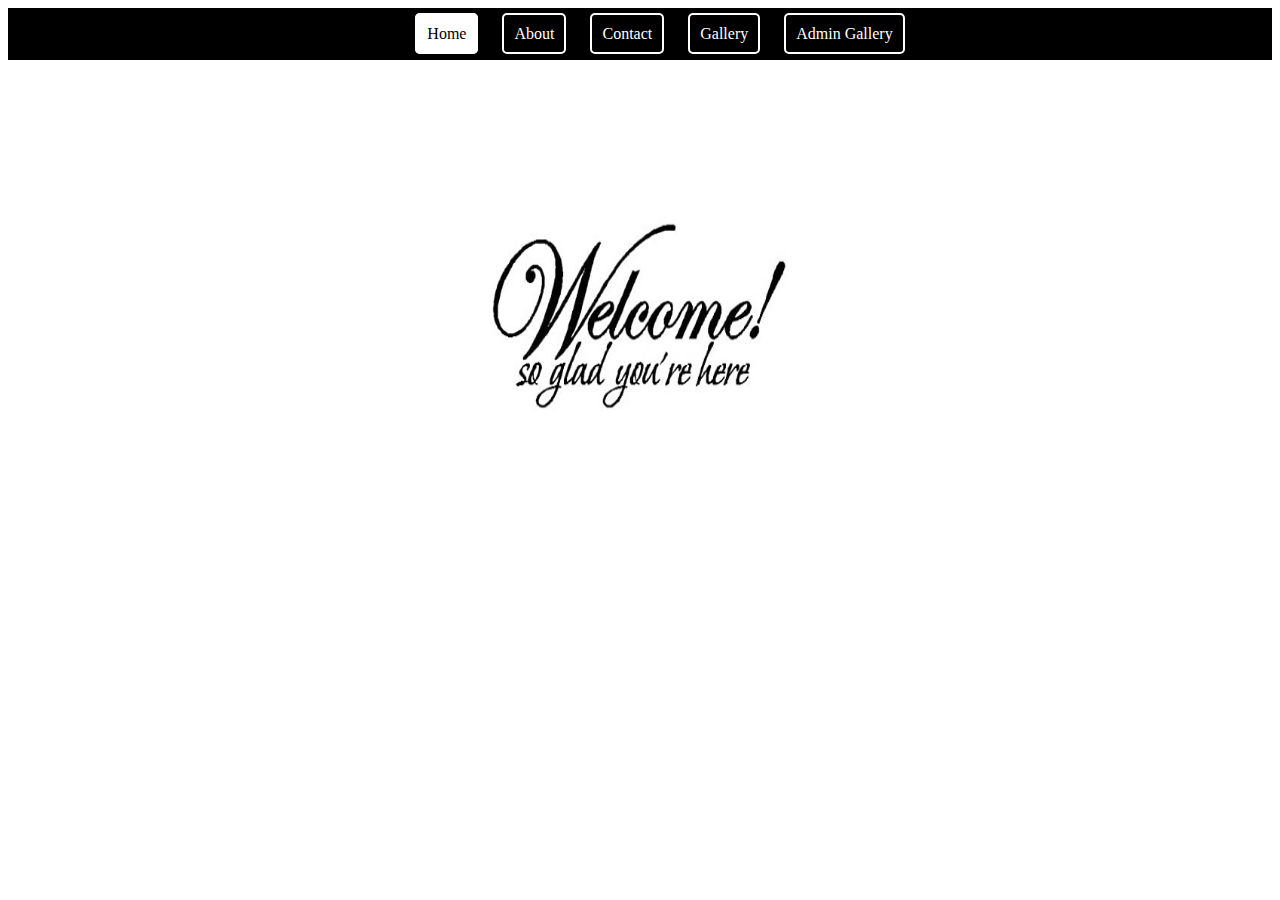
<file: index.html>
<!DOCTYPE html>
<html lang="en">
<head>
    <meta charset="UTF-8">
    <meta name="viewport" content="width=device-width, initial-scale=1.0">
    <link rel="stylesheet" href="./css/header.css">
    <link rel="stylesheet" href="./css/content.css">
    <title>Home</title>
</head>
<body>
    <div class = "header">
        <ul>
            <li><a href="index.html" class="active">Home</a></li>
            <li><a href="about.html">About</a></li>
            <li><a href="contact.html">Contact</a></li>
            <li><a href="gallery.html">Gallery</a></li>
            <li><a href="admin.html">Admin Gallery</a></li>
        </ul>
    </div>
    <div class = "content">
        <div class = "image">
            <img src = "./media/home.jpg" width="300px" height="200px">
        </div>
    </div>
</body>
</html>
</file>
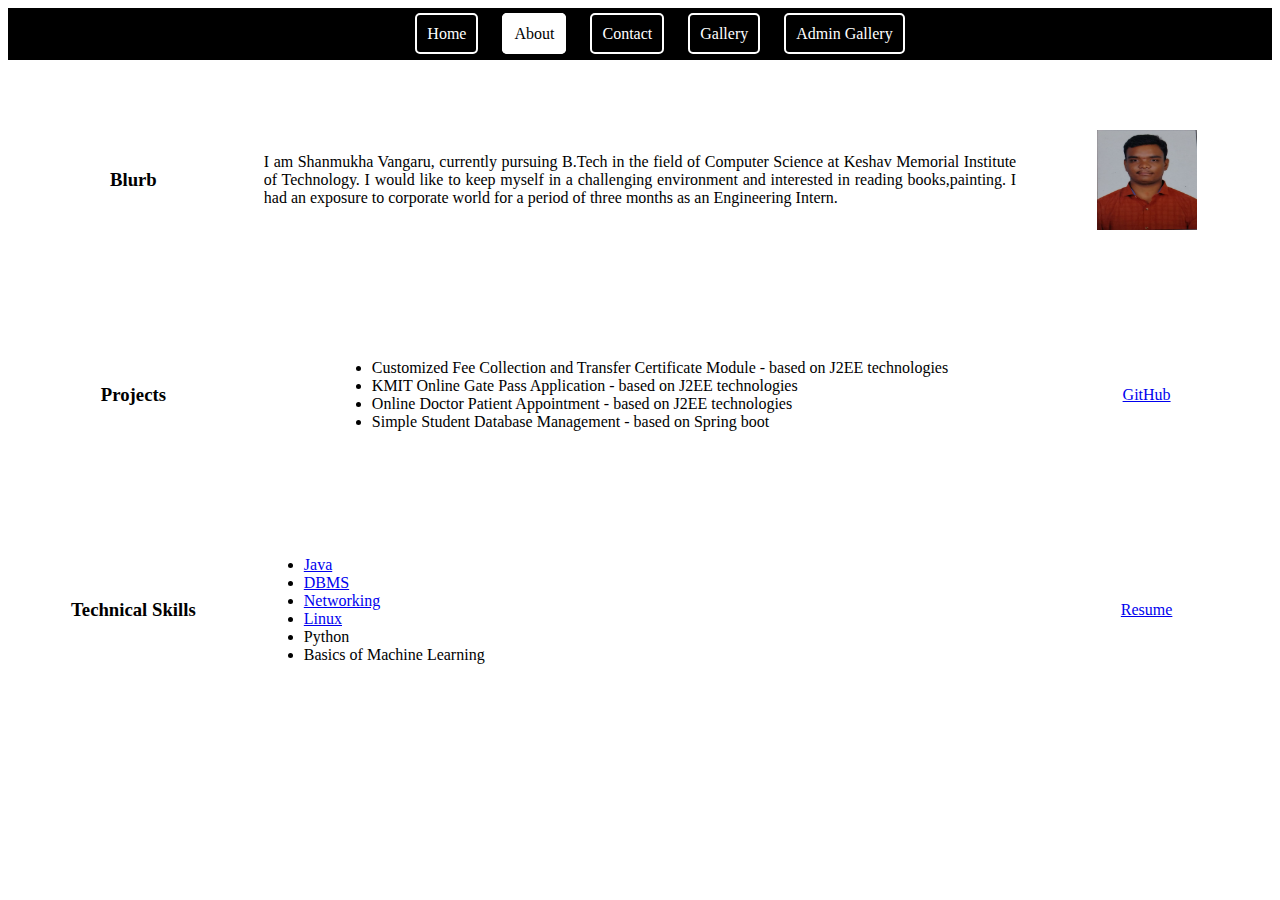
<file: about.html>
<html lang="en">
<head>
    <meta charset="UTF-8">
    <meta name="viewport" content="width=device-width, initial-scale=1.0">
    <link rel="stylesheet" href="./css/header.css">
    <link rel="stylesheet" href="./css/content.css">
    <title>About</title>
</head>
<body>
    <div class = "header">
        <ul>
            <li><a href="index.html">Home</a></li>
            <li><a href="about.html" class="active">About</a></li>
            <li><a href="contact.html">Contact</a></li>
            <li><a href="gallery.html">Gallery</a></li>
            <li><a href="admin.html">Admin Gallery</a></li>
        </ul>
    </div>
    <button onclick="navigate()" id="btn" title="navigate to top of the page">Top</button>
    <div class = "content">
        <div class = "blurb-heading"><h3>Blurb</h3></div>
        <div class = "blurb">
            <p>I am Shanmukha Vangaru, currently pursuing B.Tech in the field of Computer Science at Keshav Memorial Institute of Technology. 
            I would like to keep myself in a challenging environment and interested in reading books,painting.
            I had an exposure to corporate world for a period of three months as an Engineering Intern. </p>
        </div>
        <div class = "photo">
            <img src="./media/photo.jpeg" width="100px" height="100px">
        </div>
        <div class = "myprojects-heading"><h3>Projects</h3></div>
        <div class = "project">
            <p>
                <ul>
                    <li>Customized Fee Collection and Transfer Certificate Module - based on J2EE technologies</li>
                    <li>KMIT Online Gate Pass Application - based on J2EE technologies</li>
                    <li>Online Doctor Patient Appointment - based on J2EE technologies</li>
                    <li>Simple Student Database Management - based on Spring boot</li>
                </ul>
            </p>
        </div>
        <div class = "link">
            <a href="https://github.com/vangaru-shanmukha" target="_blank">GitHub</a>
        </div>
        <div class = "technical-heading">
            <h3>Technical Skills</h3>
        </div>
        <div class = "technical">
            <p>
                <ul>
                    <li><a href="https://github.com/vangaru-shanmukha/My_Repo/tree/Java" target="_blank">Java</a></li>
                    <li><a href="https://github.com/vangaru-shanmukha/My_Repo/tree/DBMS" target="_blank">DBMS</a></li>
                    <li><a href="https://github.com/vangaru-shanmukha/My_Repo/tree/Network" target="_blank">Networking</a></li>
                    <li><a href="https://github.com/vangaru-shanmukha/My_Repo/tree/Linux" target="_blank">Linux</a></li>
                    <li>Python</li>
                    <li>Basics of Machine Learning</li>
                </ul>
            </p>
        </div>
        <div class = "resume">
            <a href="./media/Resume.pdf" target="_blank">Resume</a>
        </div>
    </div>
    <script type="text/javascript" src="./script/script.js"></script>
</body>
</html>
</file>
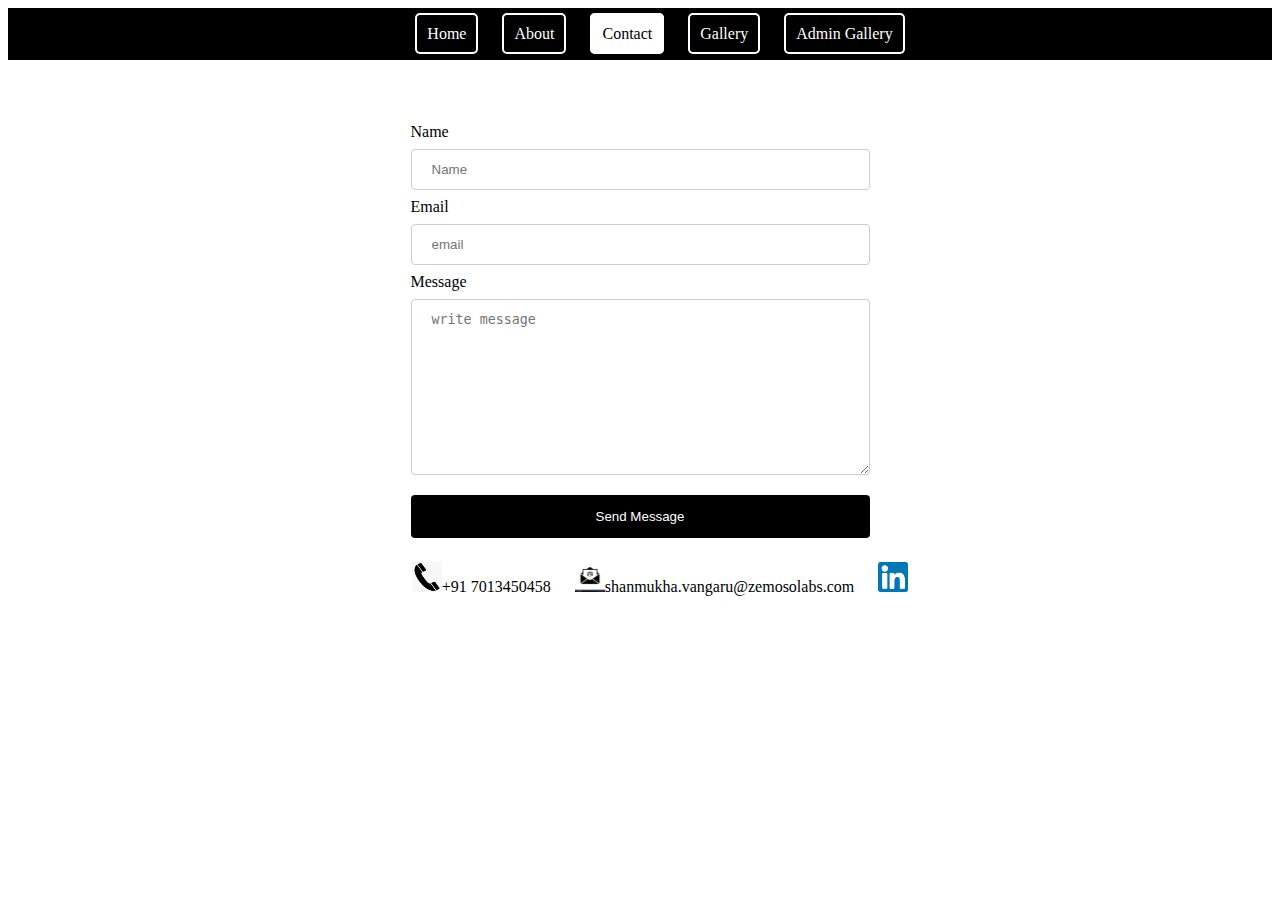
<file: contact.html>
<!DOCTYPE html>
<html lang="en">
<head>
    <meta charset="UTF-8">
    <meta name="viewport" content="width=device-width, initial-scale=1.0">
    <link rel="stylesheet" href="./css/header.css">
    <link rel="stylesheet" href="./css/content.css">
    <title>Contact</title>
</head>
<body>
    <div class = "header">
        <ul>
            <li><a href="index.html">Home</a></li>
            <li><a href="about.html">About</a></li>
            <li><a href="contact.html" class="active">Contact</a></li>
            <li><a href="gallery.html">Gallery</a></li>
            <li><a href="admin.html">Admin Gallery</a></li>
        </ul>
    </div>
    <div class = "body">
        <form>
            <label>Name</label><br>
            <input type="text" id="name" name="name" placeholder="Name" onclick="removeNameError()" required><br>
            <label id="name-error">Enter a valid name</label>
            <label>Email</label><br>
            <input type="text" id="email" name="email" placeholder="email" onclick="removeEmailError()" required><br>
            <label id="email-error">Enter a valid email</label>
            <label>Message</label><br>
            <textarea id="message" name="message" placeholder="write message" rows="10" cols="50" required></textarea><br>
            <button onclick="validate()">Send Message</button><br>
        </form>
    </div>
    <div class="links">
        <ul>
            <li><img src = "./media/phone.png" width="30px" height="30px">+91 7013450458</li>
            <li><img src = "./media/mail.jpg" width="30px" height="30px">shanmukha.vangaru@zemosolabs.com</li>
            <li><a href="https://www.linkedin.com/in/shanmukha-vangaru-b77b7318b" target="_blank"><img src = "./media/linkedin.png" width="30px" height="30px"></a></li>
        </ul>
        </p>
    </div>
    <script type="text/javascript" src="./script/script.js"></script>
</body>
</html>
</file>
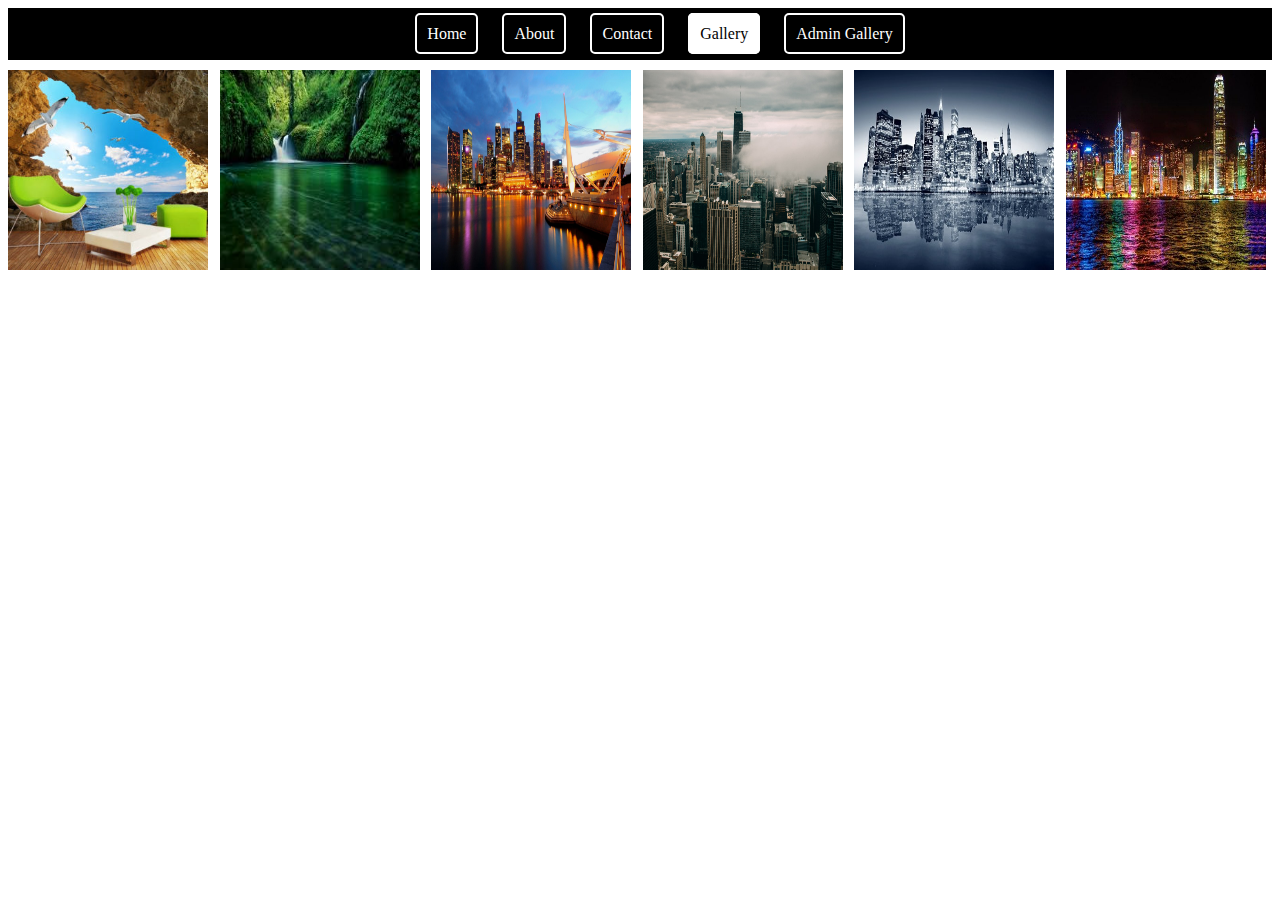
<file: gallery.html>
<!DOCTYPE html>
<html lang="en">
<head>
    <meta charset="UTF-8">
    <meta name="viewport" content="width=device-width, initial-scale=1.0">
    <link rel="stylesheet" href="./css/header.css">
    <link rel="stylesheet" href="./css/content.css">
    <title>My Gallery</title>
</head>
<script type="text/javascript" src="image.json"></script>
<body onload="jsonImages()">
    <div class = "header">
        <ul>
            <li><a href="index.html">Home</a></li>
            <li><a href="about.html">About</a></li>
            <li><a href="contact.html">Contact</a></li>
            <li><a href="gallery.html" class="active">Gallery</a></li>
            <li><a href="admin.html">Admin Gallery</a></li>
        </ul>
    </div>
    <button onclick="navigate()" id="btn" title="navigate to top of the page">Top</button>
    <div id = "gallery">
        
    </div>
    <script type="text/javascript" src="./script/script.js"></script>
</body>
</html>
</file>
<file: css/header.css>
.header {
    background-color: black;
    border: 1px solid black;
    margin: auto;
}

.header ul {
    text-align: center;
}

.header li { 
    display: inline-block;
    list-style-type: none;
}

.header a {
    border: 2px solid white;
    padding: 10px 10px 10px 10px;
    color: white;
    text-decoration: none;
    margin-left: 10px;
    margin-right: 10px;
    border-radius: 5px;
}

.header a:hover {
    background-color: white;
    color: black;
}

.header ul li a.active {
    background-color: white;
    color: black;
}

.header .dropdown {
    display: none;
}

@media screen and (max-width: 600px) {
    .header li {
        display: block;
        margin-top: 30px;
        margin-bottom: 30px;
    }
    .header a {
        border : none;
    }
}
</file>
<file: css/content.css>
.content {
    display: grid;
    margin-top: 50px;
    grid-template: 1fr 2fr 1fr / 1fr 3fr 1fr;
    grid-gap: 5px;
}
.image {
    grid-area: 2 / 2 / 3 / 3;
    z-index: -1;
    display: flex;
    justify-content: center;
    align-items: center;
    overflow: visible;
}

.contact {
    grid-area: 2 / 2 / 3 / 3;
    z-index: -1;
    display: flex;
    justify-content: center;
    align-items: center;
    overflow: visible;
}

table,td {
    padding: 10px;
}

.blurb-heading {
    grid-area: 1 / 1 / 2 / 2;
    z-index: -1;
    display: flex;
    justify-content: center;
    align-items: center;
    overflow: auto;
}

.myprojects-heading {
    grid-area: 2 / 1 / 3 / 2;
    z-index: -1;
    display: flex;
    justify-content: center;
    align-items: center;
    overflow: auto;
}

.technical-heading {
    grid-area: 3 / 1 / 4 / 2;
    z-index: -1;
    display: flex;
    justify-content: center;
    align-items: center;
    overflow: auto;
}

.blurb {
    grid-area: 1 / 2 / 2 / 3;
    z-index: -1;
    display: flex;
    justify-content: center;
    align-items: center;
    overflow: auto;
}

.photo {
    grid-area: 1 / 3 / 2 / 4;
    z-index: -1;
    display: flex;
    justify-content: center;
    align-items: center;
    overflow: auto;
}

.link {
    grid-area: 2 / 3 / 3 / 4;
    display: flex;
    justify-content: center;
    align-items: center;
    overflow: auto;
}

.resume {
    grid-area: 3 / 3 / 4 / 4;
    display: flex;
    justify-content: center;
    align-items: center;
    overflow: auto;
}

.project {

    grid-area: 2 / 2 / 2 / 3;
    z-index: -1;
    display: flex;
    justify-content: center;
    align-items: center;
    overflow: auto;
}

.blurb p {
    text-align: justify;
}

#btn {
    display: none;
    position: fixed;
    bottom: 20px;
    right: 20px;
    z-index: 99;
    font-size: 20px;
    border: none;
    background-color: black;
    color: white;
    padding: 10px;
    border-radius: 5px;
}

#btn:hover {
    background-color: white;
    color: black;
}

@media screen and (max-width: 600px) {
    .image {
        align-items: center;
        justify-content: center;
    }
    .contact {
        align-items: unset;
        justify-content: unset;
    }
    .blurb {
        align-items: flex-end;
        justify-content: flex-end;
    }
    .links li{
        display: block;
        margin-top: 10px;
    }
}

#gallery {
    margin-top: 10px;
    display: grid;
    grid-template-columns: repeat(auto-fit, minmax(200px, 1fr));
    grid-template-rows: 300px repeat(2, 200px);
    grid-gap: 5px;
}

.item1 {
    grid-area: 1 / 1 / 2 / -1;
}

.body {
    margin-top: 5%;
    justify-content: center;
    display: flex;
}

.body table {
    align-self: center;
}

.body input[type=text], select, textarea {
    width: 100%;
    padding: 12px 20px;
    margin: 8px 0;
    display: inline-block;
    border: 1px solid #ccc;
    border-radius: 4px;
    box-sizing: border-box;
}

.body button {
    width: 100%;
    background-color: black;
    color: white;
    padding: 14px 20px;
    margin: 8px 0;
    border: none;
    border-radius: 4px;
    cursor: pointer;
}

#editDiv button,#deleteDiv button,#addDiv button {
    width: 25%;
    border: 1px solid black;
    color: black;
    background-color: white;
    padding: 14px 20px;
    margin: 8px 0;
    border-radius: 4px;
    cursor: pointer;
}

.body button:hover {
    font-weight: bolder;
}

.body input[type=text]:focus {
    color: red;
}

#name-error {
    color: red;
    display: none;
    text-align: right;
}

#email-error {
    color: red;
    display: none;
    text-align: right;
}

.links ul {
    text-align: center;
}

.links li { 
    display: inline-block;
    list-style-type: none;
    margin-left: 10px;
    margin-right: 10px;
}

#editDiv, #deleteDiv {
    display: none;
    margin: 0 20px;
}

#addDiv {
    display: flex;
    justify-content: center;
}

#edit-form, #add-form {
    display: none;
    margin-top: 5%;
    justify-content: center;
}

#edit-form input[type=text],input[type=date], textarea,
#add-form input[type="text"],input[type=date], textarea {
    width: 100%;
    padding: 12px 20px;
    margin: 8px 0;
    border: 1px solid #ccc;
    display: inline-block;
    border-radius: 4px;
    box-sizing: border-box;
}

#edit-form button, #add-form button {
    width: 100%;
    background-color: black;
    color: white;
    padding: 14px 20px;
    margin: 8px 0;
    border: none;
    border-radius: 4px;
    cursor: pointer;
}

#editDiv button:hover, #addDiv button:hover, #deleteDiv button:hover {
    color : white;
    font-weight: bold;
    background-color: black;
}

.modal {
    display: none; 
    position: fixed; 
    z-index: 1; 
    padding-top: 100px; 
    left: 0;
    top: 0;
    width: 100%; 
    height: 100%; 
    overflow: auto; 
    background-color: rgb(0,0,0); 
    background-color: rgba(0,0,0,0.4); 
  }
  
  .modal-content {
    background-color: #fefefe;
    margin: auto;
    padding: 20px;
    border: 1px solid #888;
    width: 80%;
  }

  .close {
    color: #aaaaaa;
    float: right;
    font-size: 28px;
    font-weight: bold;
  }
  
  .close:hover,
  .close:focus {
    color: #000;
    text-decoration: none;
    cursor: pointer;
  }

  .modal-content button {
    background-color: black;
    color: white;
    padding: 14px 20px;
    margin: 8px 0;
    border: none;
    border-radius: 4px;
    cursor: pointer;
  }

  .modal-content button:hover {
      color : black;
      border : 1px solid black;
      font-weight: bold;
      background-color: white;
  }
</file>
